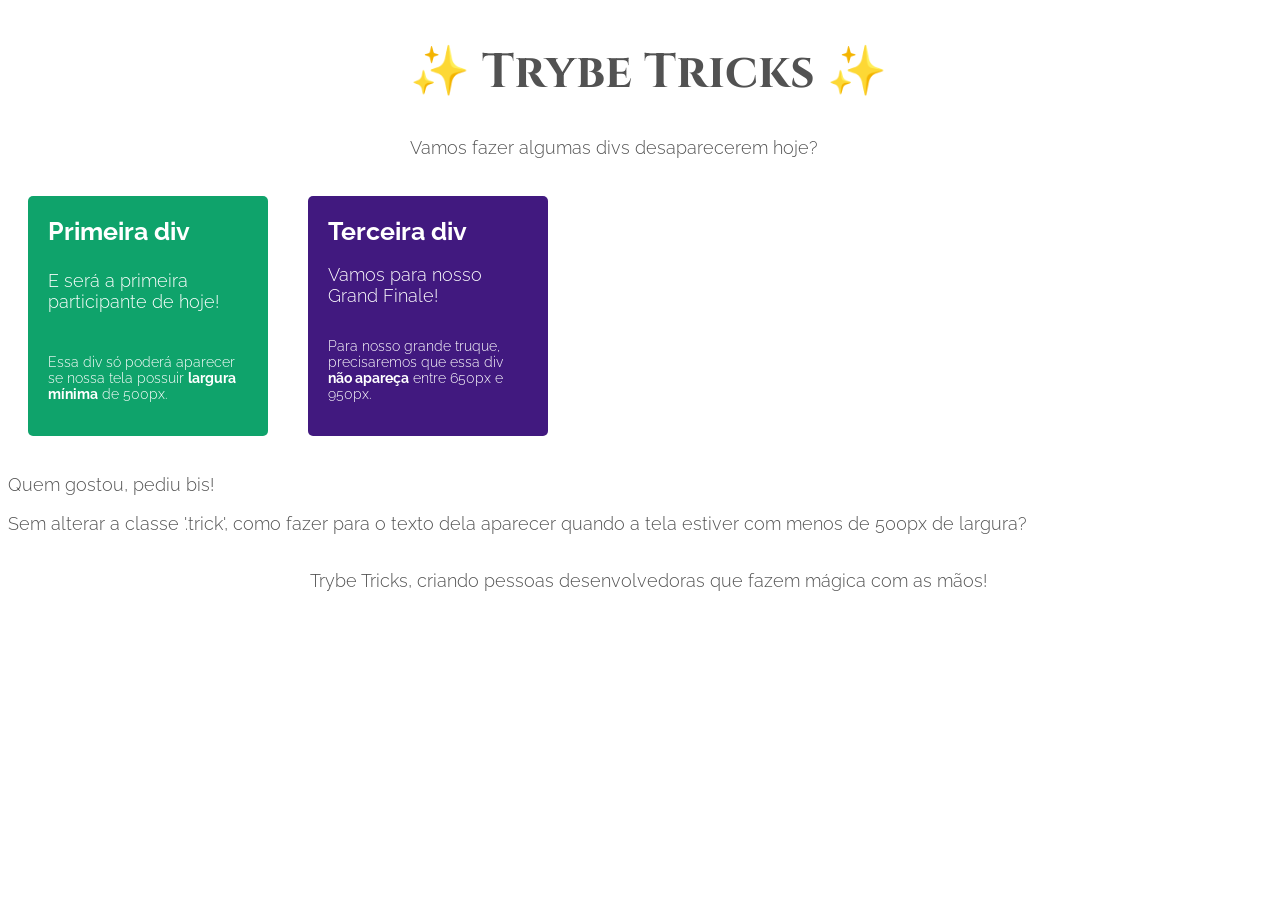
<file: exercicio-conteudo.html>
<!DOCTYPE html>
<html lang="pt-br">
  <head>
  <meta charset="UTF-8">
  <title>Media Queries</title>
  <meta name="viewport" content="width=device-width, initial-scale=1.0">
  <link rel="preconnect" href="https://fonts.gstatic.com">
  <link href="https://fonts.googleapis.com/css2?family=Cinzel&family=Raleway:wght@300;700&display=swap" rel="stylesheet">
  <link rel="stylesheet" href="style-exercicios-conteudo.css">
  </head>
  <body>
    <header>
      <h1 id="mySpotrybefy">✨ Trybe Tricks ✨</h1>
      <p>Vamos fazer algumas divs desaparecerem hoje?</p>
    </header>
    <main>
      <section class="cards">
        <div class="card">
          <h3> Primeira div</h3>
          <p>E será a primeira participante de hoje!</p>
          <p>Essa div só poderá aparecer se nossa tela possuir <strong>largura mínima</strong> de 500px.</p>
        </div>
        <div class="card">
          <h3>Segunda div</h3>
          <p>Ué, mas ela deveria aparecer aqui?</p>
          <p>Pois é! Mas essa div deverá aparecer apenas se a largura <strong>estiver entre</strong> 600px e 1000px.</p>
        </div>
        <div class="card">
          <h3>Terceira div</h3>
          <p>Vamos para nosso Grand Finale!</p>
          <p>Para nosso grande truque, precisaremos que essa div <strong>não apareça</strong> entre 650px e 950px.</p>
        </div>
        <div class="dont-show">
          <p>Quem gostou, pediu bis!</p>
          <p>Sem alterar a classe '.trick', como fazer para o texto dela aparecer quando a tela estiver com menos de 500px de largura?</p>
        </div>
      </section>
    </main>
    <footer>
      <p>Trybe Tricks, criando pessoas desenvolvedoras que fazem mágica com as mãos!</p>
    </footer>
    <p class="trick">Floreio! Como você conseguiu fazer aparecer mais essa caixa de texto?</p>
  </body>
</html>
</file>
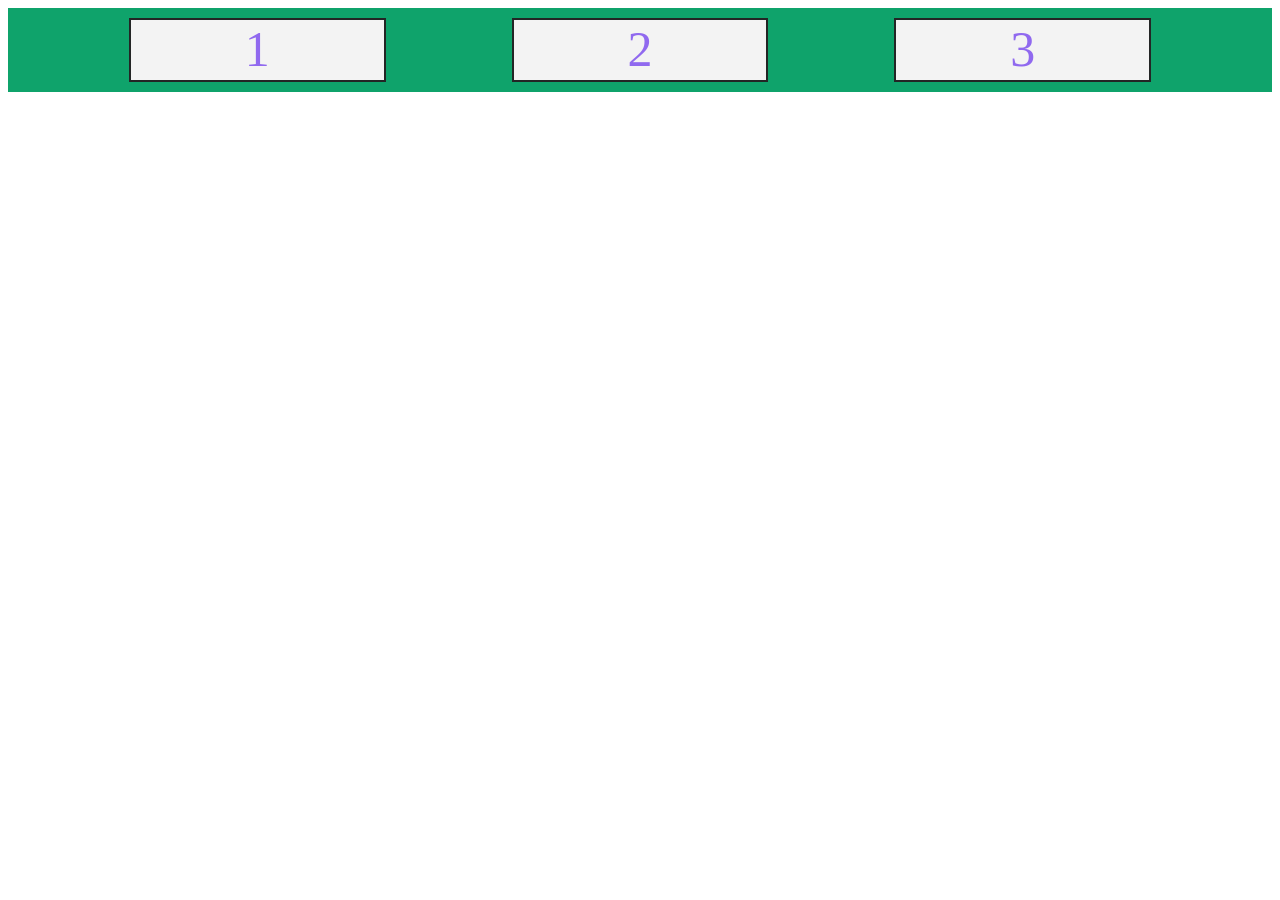
<file: exercicio-conteudo2.html>
<!DOCTYPE html>
<html lang="pt">
  <head>
    <meta charset="UTF-8">
    <meta name="viewport" content="width=device-width, initial-scale=1.0">
    <title>Flexbox - Justify Content</title>
    <style>
      .box {
        color: #9069EF;
        background-color: rgb(243, 243, 243);
        border: 2px solid #232525;
        font-size: 50px;
        height: 60px;
        margin: 10px 5px;
        text-align: center;
        width: 20%;
      }

      .box-container {
        background-color: #0fa36b;
        display: flex;
        justify-content: space-evenly;

        /* ADICIONE AQUI SEUS TESTES 
        1 - Utilizando o código abaixo, teste as possibilidades (center, flex-start, flex-end, space-around e space-between) para a propriedade justify-content.
        */

      }
    </style>

  </head>
  <body>
    <div class="box-container">
      <div class="box">1</div>
      <div class="box">2</div>
      <div class="box">3</div>
    </div>
  </body>
</html>
</file>
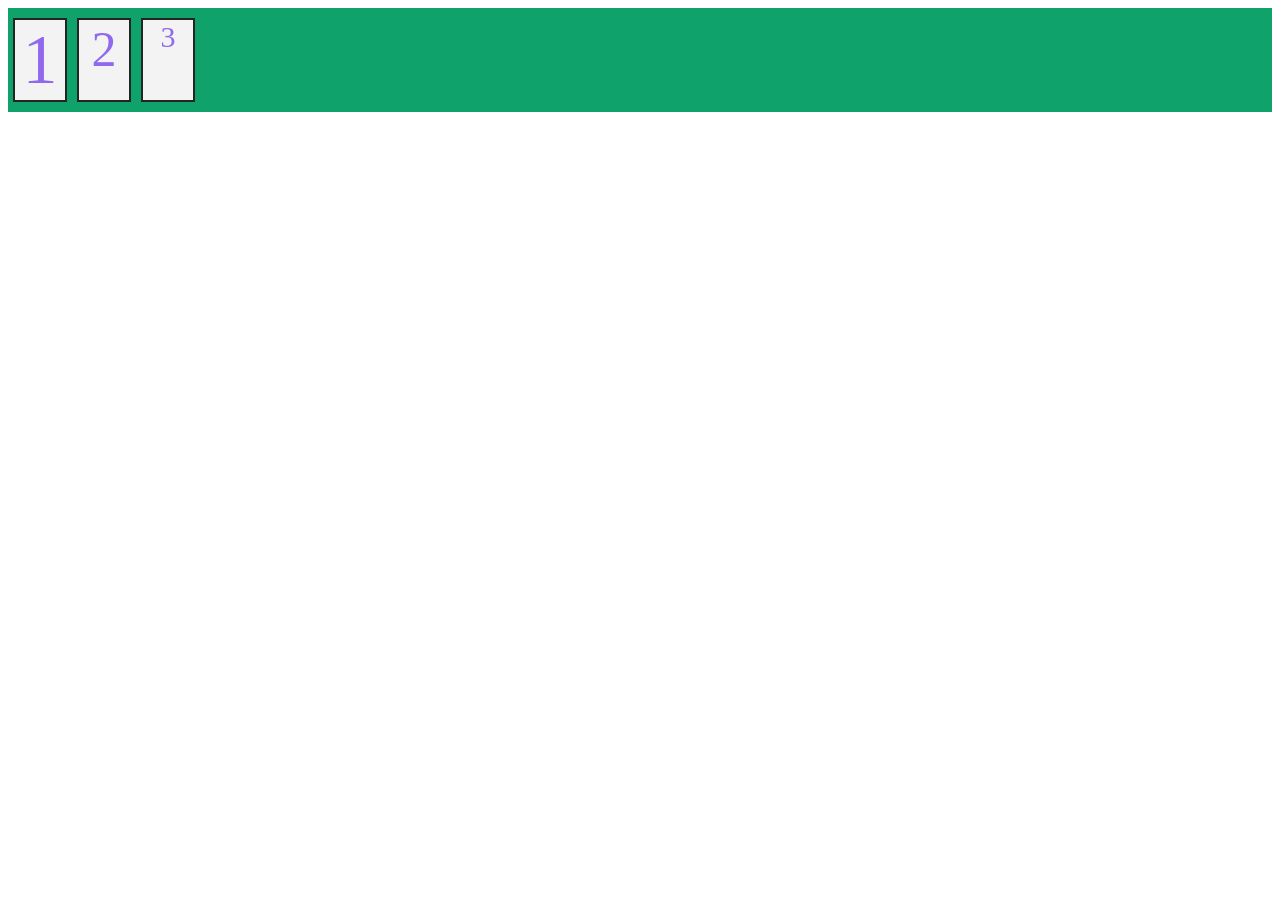
<file: exercicio-conteudo3.html>
<!DOCTYPE html>
<html lang="pt">
  <head>
    <meta charset="UTF-8">
    <meta name="viewport" content="width=device-width, initial-scale=1.0">
    <title>Flexbox - Align Items</title>
    <style>
      .box-one {
        color: #9069EF;
        background-color: rgb(243, 243, 243);
        border: 2px solid #232525;
        font-size: 70px;
        min-height: 80px;
        margin: 10px 5px;
        text-align: center;
        width: 50px;
      }

      .box-two {
        color: #9069EF;
        background-color: rgb(243, 243, 243);
        border: 2px solid #232525;
        font-size: 50px;
        min-height: 60px;
        margin: 10px 5px;
        text-align: center;
        width: 50px;
      }

      .box-three {
        color: #9069EF;
        background-color: rgb(243, 243, 243);
        border: 2px solid #232525;
        font-size: 30px;
        margin: 10px 5px;
        min-height: 50px;
        text-align: center;
        width: 50px;
      }

      .box-container {
        background-color: #0fa36b;
        display: flex;
        align-items: stretch;
        /* ADICIONE AQUI SEUS TESTES 
        2 - Teste as possibilidades (center, flex-start, flex-end, stretch e baseline) para a propriedade align-items. Não se esqueça de copiar o código abaixo! 😉
        */
      }
    </style>

  </head>
  <body>
    <div class="box-container">
      <div class="box-one">1</div>
      <div class="box-two">2</div>
      <div class="box-three">3</div>
    </div>
  </body>
</html>
</file>
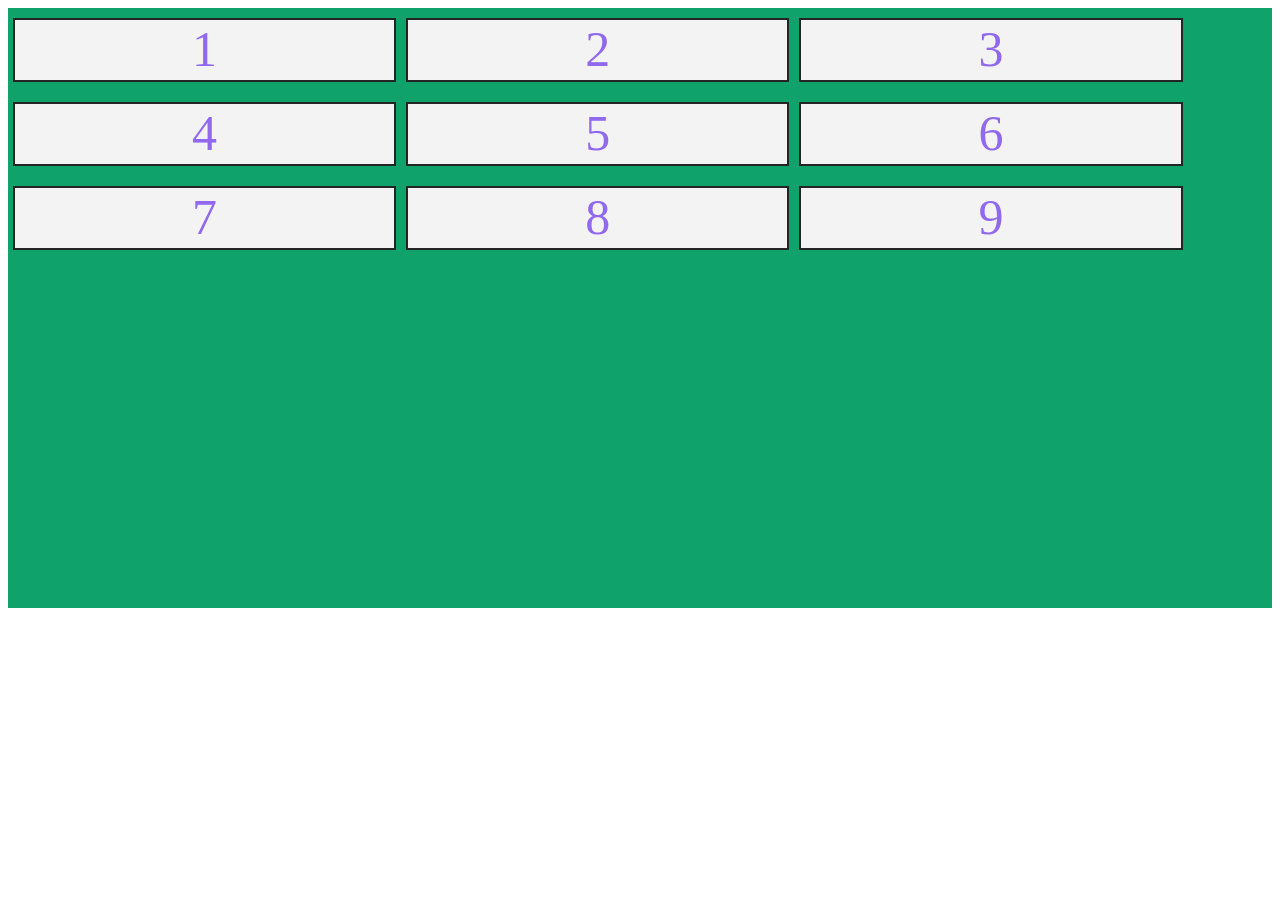
<file: exercicio-conteudo4.html>
<!DOCTYPE html>
<html lang="pt">
  <head>
    <meta charset="UTF-8">
    <meta name="viewport" content="width=device-width, initial-scale=1.0">
    <title>Flexbox - Align Content</title>
    <style>
      .box {
        color: #9069EF;
        background-color: rgb(243, 243, 243);
        border: 2px solid #232525;
        font-size: 50px;
        min-height: 60px;
        margin: 10px 5px;
        text-align: center;
        width: 30%;
      }

      .box-container {
        /* ADICIONE AQUI SEUS TESTES 
        3 - Teste as possibilidades (center, flex-start, flex-end, stretch, space-around e space-between) para a propriedade align-content.
        */
        background-color: #0fa36b;
        display: flex;
        flex-wrap: wrap;
        height: 600px;
        align-content: flex-start;
      }
    </style>

  </head>
  <body>
    <div class="box-container">
      <div class="box">1</div>
      <div class="box">2</div>
      <div class="box">3</div>
      <div class="box">4</div>
      <div class="box">5</div>
      <div class="box">6</div>
      <div class="box">7</div>
      <div class="box">8</div>
      <div class="box">9</div>
    </div>
  </body>
</html>
</file>
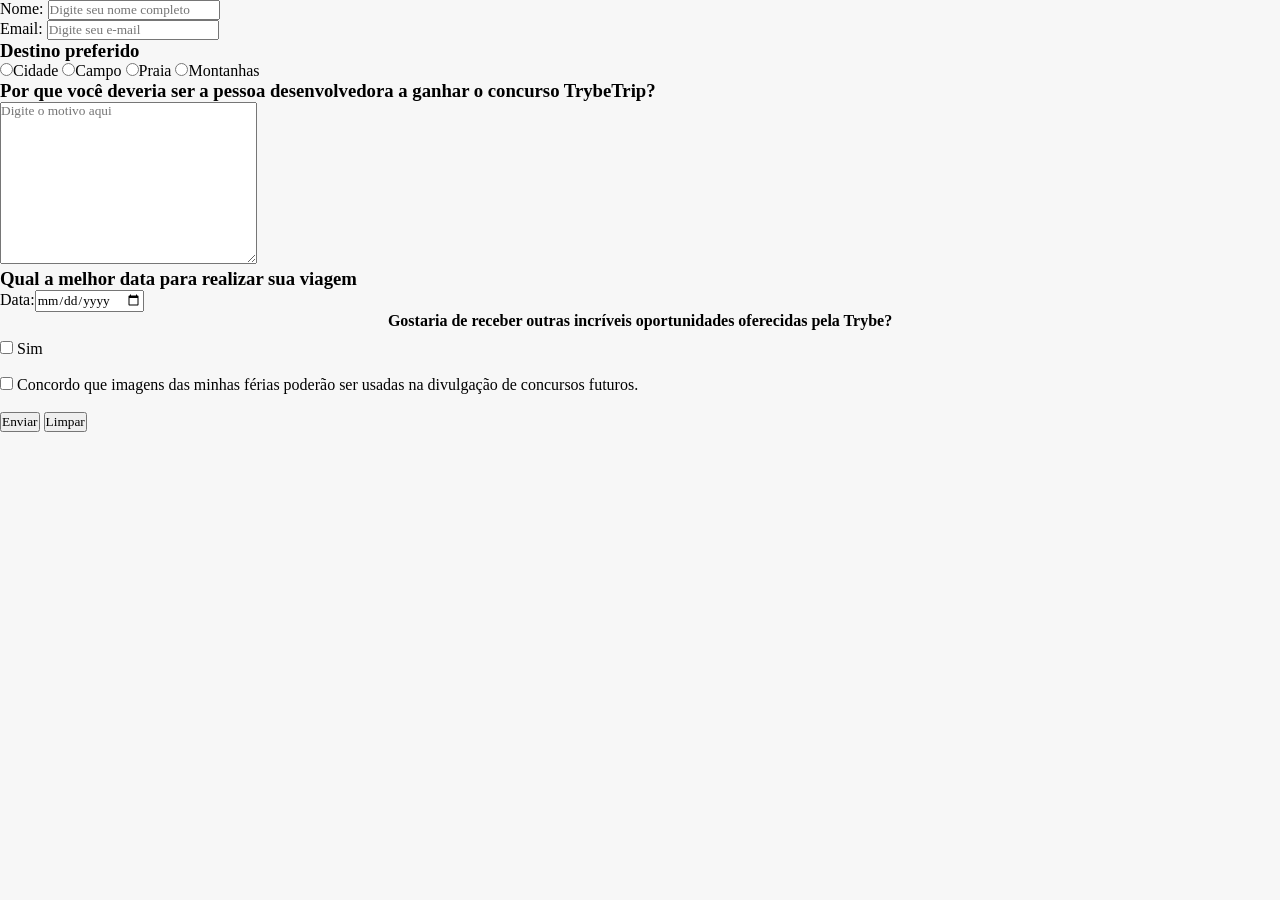
<file: form.html>
<!DOCTYPE html>
<html lang="pt-br">

<head>
    <meta charset="UTF-8">
    <meta http-equiv="X-UA-Compatible" content="IE=edge">
    <meta name="viewport" content="width=device-width, initial-scale=1.0">
    <link rel="preconnect" href="https://fonts.googleapis.com">
    <link rel="preconnect" href="https://fonts.gstatic.com" crossorigin>
    <link
        href="https://fonts.googleapis.com/css2?family=Montserrat:wght@200&family=Mouse+Memoirs&family=Poppins:ital,wght@0,100;0,200;1,300&display=swap"
        rel="stylesheet">
    <link rel="stylesheet" href="style.css">
    <title>Trybe-Trip</title>
</head>

<body>
    <header>
        <form action="" id="form">
            <label for="name-input">Nome:</label>
            <input type="text" id="name-input" placeholder="Digite seu nome completo" name="texto" required
                minlength="10" maxlength="40"><br>
            <label for="email">Email:</label>
            <input type="email" id="email" placeholder="Digite seu e-mail" name="email" required minlength="10"
                maxlength="50"> <br>
            <h3>Destino preferido</h3>
            <label for="option-1"><input type="radio" name="Opção" id="option-1" class="radio">Cidade</label>
            <label for="option-2"><input type="radio" name="Opção" id="option-2" class="radio">Campo</label>
            <label for="option-3"><input type="radio" name="Opção" id="option-3" class="radio">Praia</label>
            <label for="option-4"><input type="radio" name="Opção" id="option-4" class="radio">Montanhas</label><br>
            <h3>Por que você deveria ser a pessoa desenvolvedora a ganhar o concurso TrybeTrip?</h3>
            <textarea name="" id="textarea" cols="30" rows="10" maxlength="500"
                placeholder="Digite o motivo aqui"></textarea>
            <h3>Qual a melhor data para realizar sua viagem</h3>
            <label for="data">Data:<input type="date" name="data" id="data" required></label>
            <h4>Gostaria de receber outras incríveis oportunidades oferecidas pela Trybe?
            </h4>
            <label for="sim"><input type="checkbox" name="sim" id="sim"> Sim</label><br><br>
            <label for="agree"><input type="checkbox" name="" id="agree"> Concordo que imagens das minhas férias poderão
                ser usadas na divulgação de concursos futuros.</label><br><br>
            <button id="enviar">Enviar</button>
            <button id="limpar">Limpar</button>
        </form>
    </header>
</body>

</html>
</file>
<file: style-exercicios-conteudo.css>
body {
  align-items: center;
  color: #525252;
  display: flex;
  flex-flow: column wrap;
  font-family: Raleway, sans-serif;
  justify-content: center;
  overflow: hidden;
  width: 100vw;
}

h1 {
  font-family: Cinzel, serif;
  font-size: 48px;
}

h3 {
  font-size: 25px;
  margin: 0;
}

p {
  font-size: 18px;
  font-weight: 300;
}

p.trick {
  color: white;
  font-size: 14px;
}

p strong {
  font-weight: 700;
}

.card p:nth-last-child(1) {
  align-self: flex-end;
  font-size: 14px;
}

.cards {
  display: flex;
  flex-flow: row wrap;
}

.card {
  border-radius: 5px;
  color: white;
  display: none;
  flex-flow: row wrap;
  height: 200px;
  margin: 20px;
  padding: 20px;
  width: 200px;
}

.card:nth-of-type(1) {
  background-color: #0fa36b;
}

.card:nth-of-type(2) {
  background-color: #0255c2;
}

.card:nth-of-type(3) {
  background-color: #41197f;
}

/* 1 - A primeira div só poderá aparecer se nossa tela possuir largura mínima de 500px.*/

@media (min-width: 500px) {
  .card:nth-of-type(1) {
    background-color: #0fa36b;
    display: flex;
  }
}

/* 2 - A segunda div só poderá aparecer apenas se a largura estiver entre 600px e 1000px. */

@media (min-width: 600px) and (max-width: 1000px) {
  .card:nth-of-type(2) {
    display: flex;
    background-color: #0255c2;
  }
}

/* 3 - A terceira div não deverá aparecer se nossa tela possuir largura entre 650px e 950px. */

@media (max-width: 650px) {
  .card:nth-of-type(3) {
    display: flex;
    background-color: #41197f;
  }
}

@media (min-width: 950px) {
  .card:nth-of-type(3) {
    display: flex;
    background-color: #41197f;
  }
}

/* 4 - Sem alterar a classe trick, faça com que o texto dela apareça somente quando a tela estiver com menos de 500px de largura. */

@media (max-width: 500px) {
  p.trick {
    font-size: 14px;
    color: red;
  }
}
</file>
<file: style.css>
* {
  margin: 0;
  padding: 0;
  box-sizing: border-box;
  font-family: "Ubuntu";
}

body {
  background-color: rgb(247, 247, 247);
}

.header-container {
  background-color: #5c687c;
  display: flex;
}

.logo-container {
  display: flex;
  justify-content: center;
  flex-basis: 268px;
  order: 0;
}

.menu-container {
  display: flex;
  flex-basis: 500px;
  order: 1;
  flex-grow: 1;
  align-self: center;
}

.menu-container ul {
  display: flex;
  justify-content: space-around;
  width: 100%;
}

.menu-container li {
  color: white;
  font-weight: 500;
  font-size: 1.3rem;
  list-style: none;
  margin-right: 10px;
}

.main-container {
  display: flex;
  flex-wrap: wrap;
}

.movie-container {
  display: flex;
  flex-direction: column;
  flex-grow: 10;
}

.movie-container h2 {
  margin: 40px 0;
  text-align: center;
}

.card-container {
  display: flex;
  flex-wrap: wrap;
  justify-content: space-around;
}

.card-container div {
  align-items: center;
  background-color: #5c687c;
  border: black solid 1px;
  display: flex;
  flex-basis: 16%;
  flex-grow: 1;
  height: 150px;
  justify-content: center;
  margin: 10px;
}

.aside-container {
  align-self: center;
  display: flex;
  flex-basis: 350px;
  flex-direction: column;
  flex-grow: 1;
  margin: 20px;
}

.aside-container h3,
h4 {
  margin-bottom: 10px;
  text-align: center;
}

.aside-container p {
  margin: 10px 0;
  text-align: justify;
}
</file>
